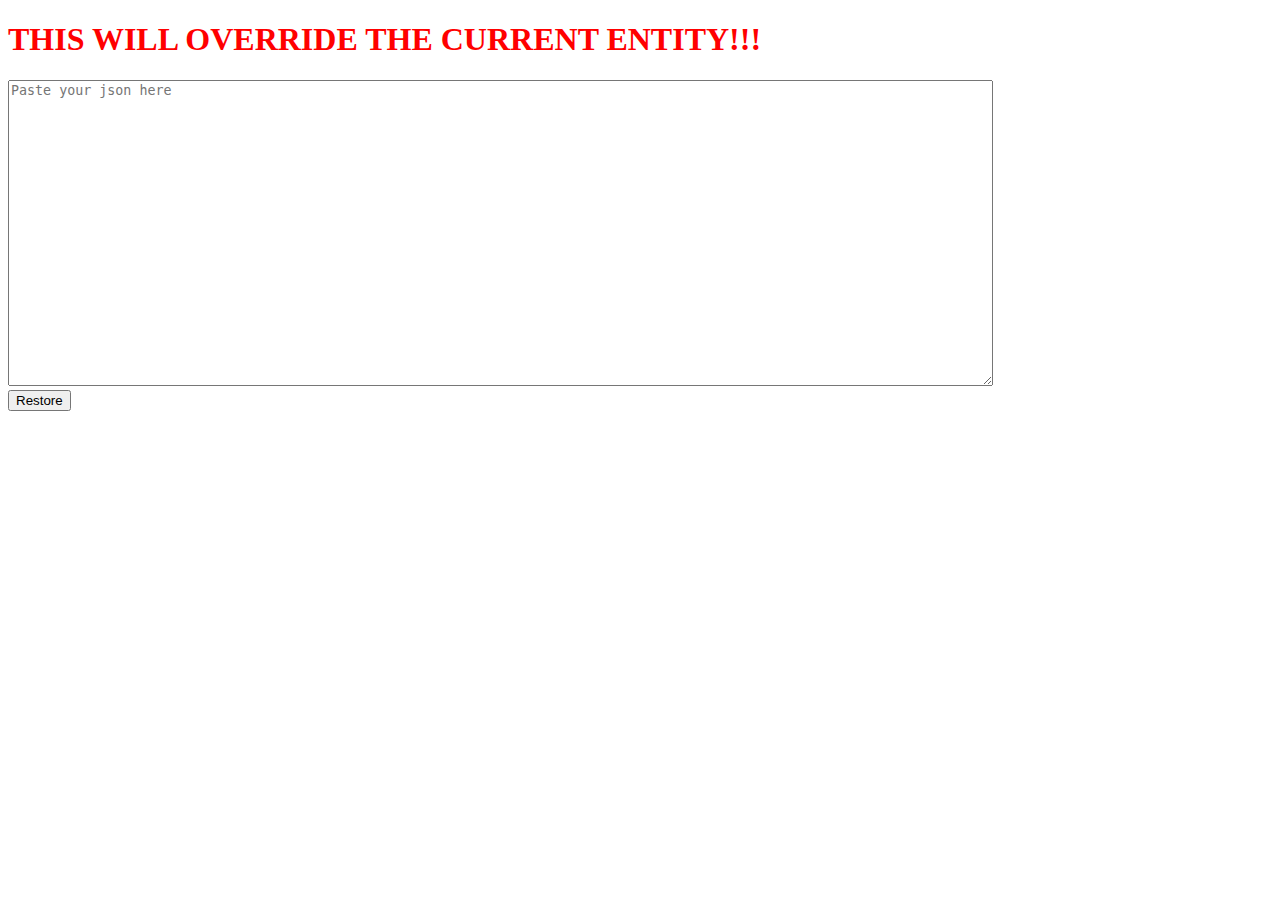
<file: templates/backup.html>
<!DOCTYPE html>
<html lang="en">
<head>
    <meta charset="UTF-8">
    <title>Cafe-Duty Backup</title>
</head>
<body>
    <h1><span style="color:red">THIS WILL OVERRIDE THE CURRENT ENTITY!!!</span></h1>
    <form action="/backup/{{kind}}/restore" method="post">
        <textarea rows="20" cols="120" name="backupData" placeholder="Paste your json here"></textarea>
        <br/>
        <button>Restore</button>
    </form>
</body>
</html>
</file>
